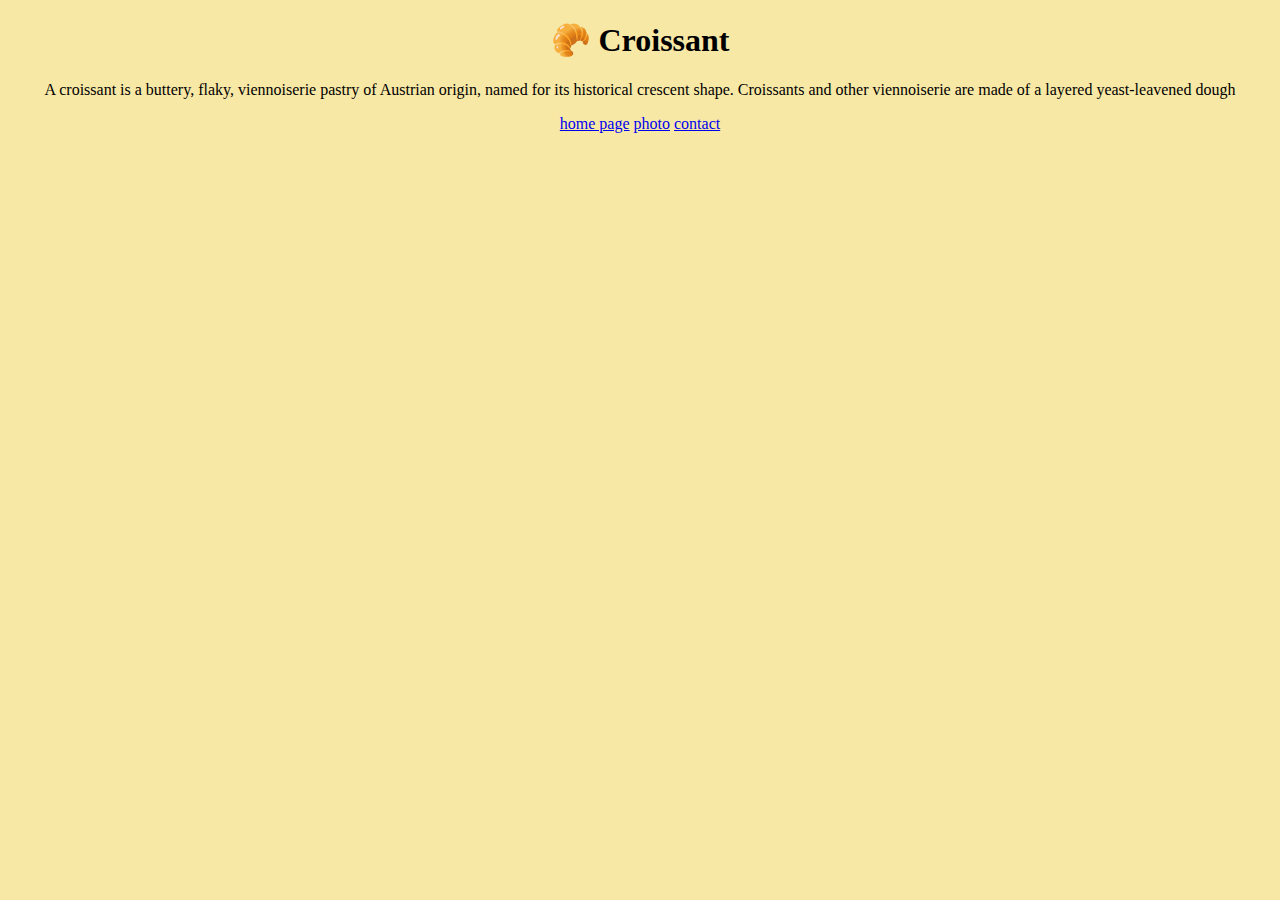
<file: index.html>
<!DOCTYPE html>
<html lang="en">
<head>
    <meta charset="UTF-8">
    <meta http-equiv="X-UA-Compatible" content="IE=edge">
    <meta name="viewport" content="width=device-width, initial-scale=1.0">
    <link rel="stylesheet" href="/css/style.css">
    <title>The best French Croissant - croissant.com</title>
    <meta name="description" content="The best croissant you can eat">
</head>
<body>
    <h1>🥐 Croissant</h1>
    <p>A croissant is a buttery, flaky, viennoiserie pastry of Austrian origin, named for its historical crescent shape. Croissants and other viennoiserie are made of a layered yeast-leavened dough</p>
    <footer>
<a href="/" title="home">home page</a>
<a href="/photo.html" title="Croissant photo">photo</a>
<a href="/contact.html" title="contact croissant.com">contact</a>
    </footer>
    
</body>
</html>
</file>
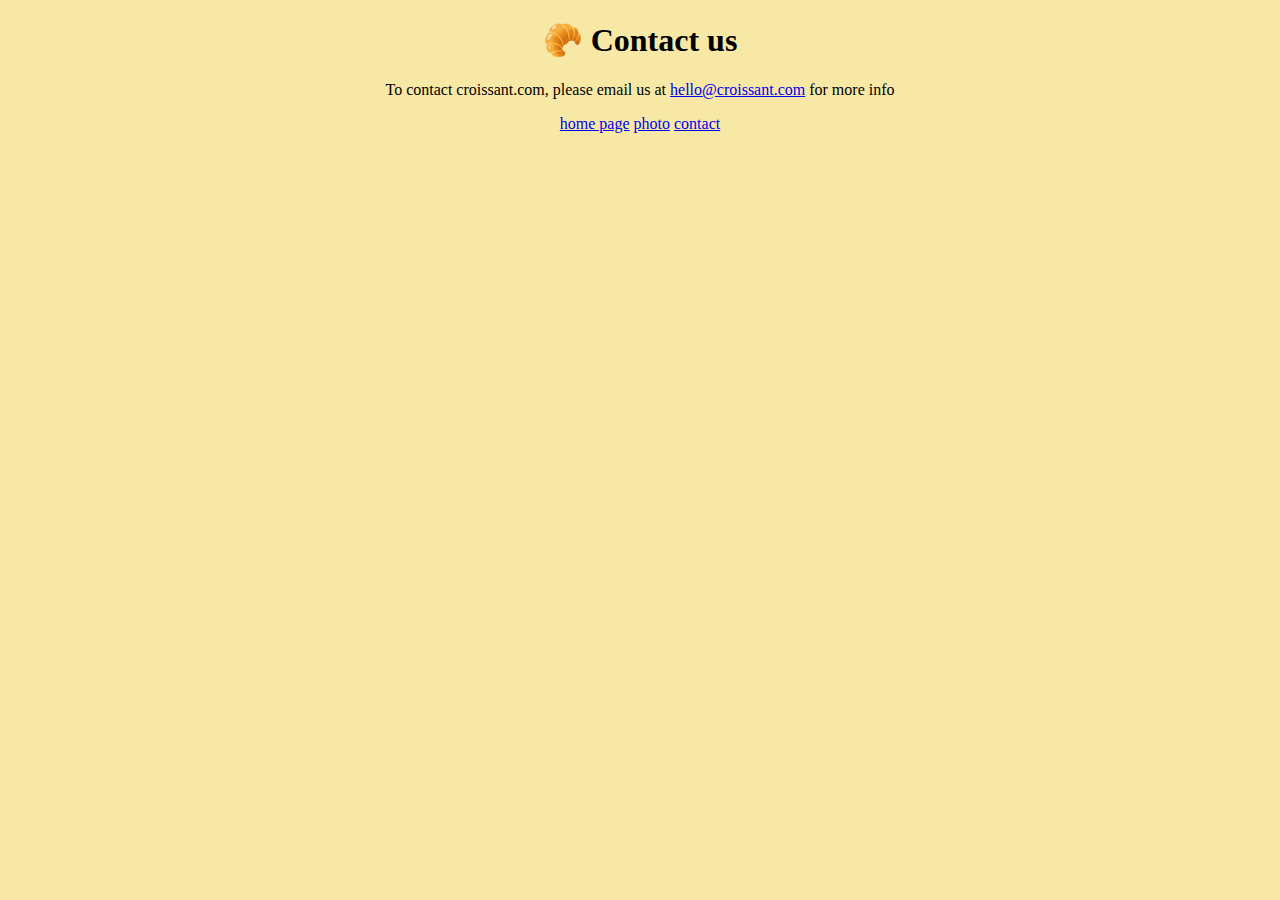
<file: contact.html>
<!DOCTYPE html>
<html lang="en">
<head>
    <meta charset="UTF-8">
    <meta http-equiv="X-UA-Compatible" content="IE=edge">
    <meta name="viewport" content="width=device-width, initial-scale=1.0">
    <link rel="stylesheet" href="/css/style.css">
    <title>contact us - croissant.com </title>
    <meta name="description" content="to learn more about croissant.com contact us">
</head>
<body>
    <h1>🥐 Contact us</h1>
   <p>To contact croissant.com, please email us at <a href="mailto:hello@croissant.com" title="contact us by Email">hello@croissant.com</a> for more info</p>
    <footer>
<a href="/" title="home">home page</a>
<a href="/photo.html" title="Croissant photo">photo</a>
<a href="/contact.html" title="contact croissant.com">contact</a>
    </footer>
</body>
</html>
</file>
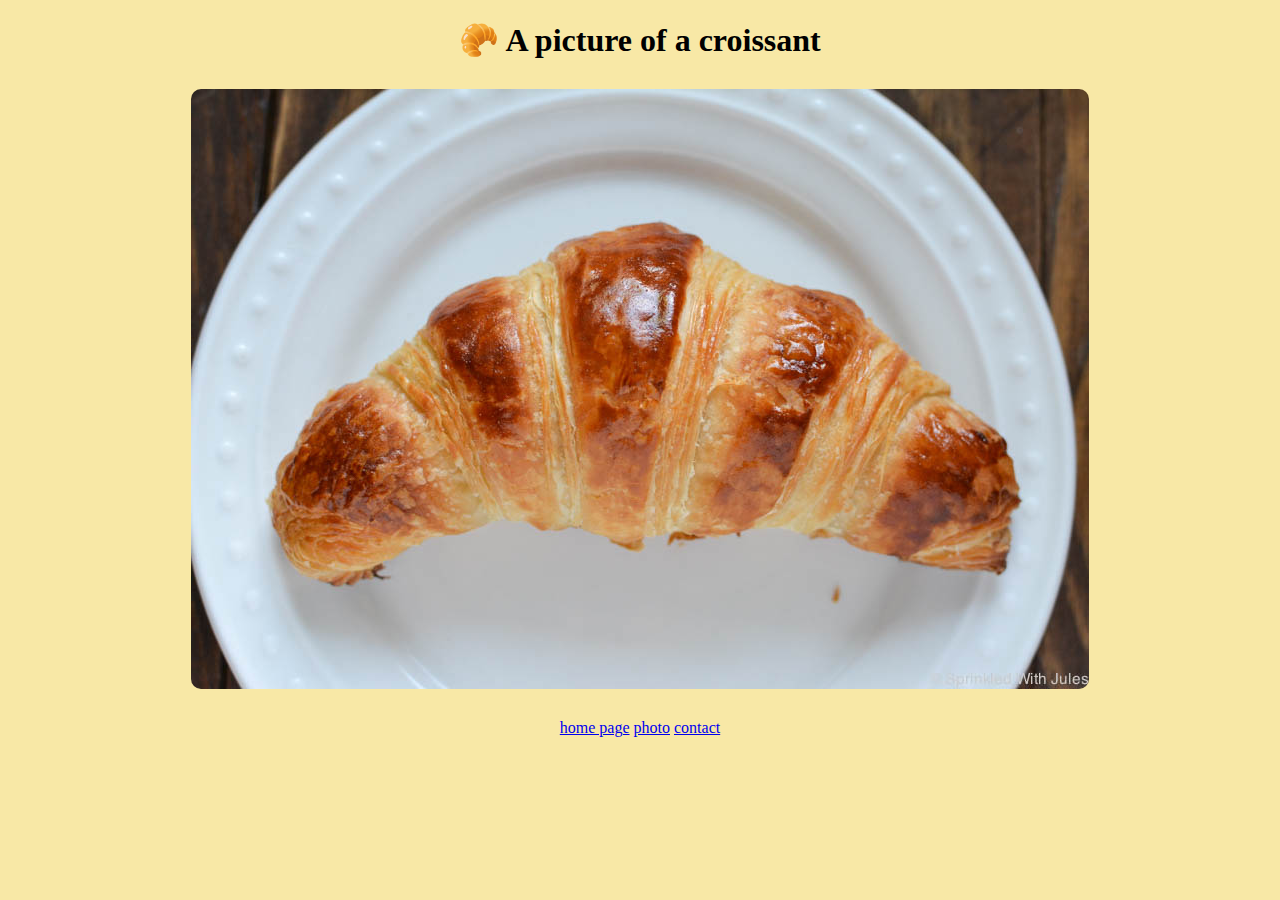
<file: photo.html>
<!DOCTYPE html>
<html lang="en">
<head>
    <meta charset="UTF-8">
    <meta http-equiv="X-UA-Compatible" content="IE=edge">
    <meta name="viewport" content="width=device-width, initial-scale=1.0">
    <link rel="stylesheet" href="/css/style.css">
    <title>an example of croissant - croissant.com</title>
    <meta name="description" content="nice photo of croissant image">
</head>
<body>
    <h1>🥐 A picture of a croissant</h1>
    <img src="/css/image/croissant.jpg" alt=" homemade croissant" class="croissant-photo">
     <footer>
<a href="/" title="home">home page</a>
<a href="/photo.html" title="Croissant photo">photo</a>
<a href="/contact.html" title="contact croissant.com">contact</a>
    </footer>
</body>
</html>
</file>
<file: css/style.css>
body {
    background: #f8e8a6;
}
body {
    display: block;
    margin: 8px;
}
h1, p {
    text-align: center;
}
h1{
    display: block;
}
.croissant-photo {
    max-width: 100%;
    border-radius: 10px;
    display: block;
    margin: 30px auto;
}
footer {
    text-align: center;
}
footer{
    display: block;
}
</file>
